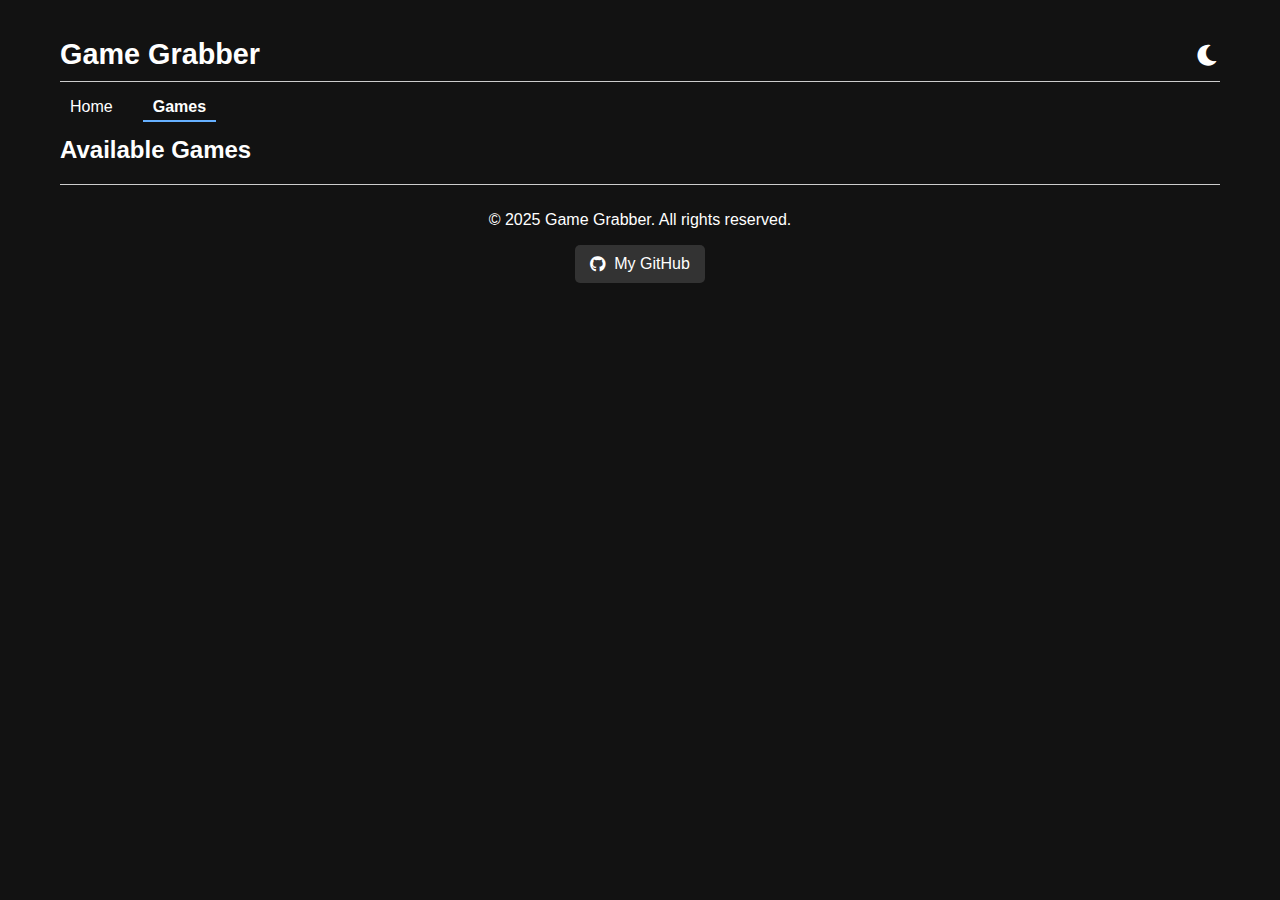
<file: games.html>
<!DOCTYPE html>
<html lang="en">
<head>
    <meta charset="UTF-8">
    <link rel="stylesheet" href="css/style.css">
    <link rel="stylesheet" href="https://cdnjs.cloudflare.com/ajax/libs/font-awesome/6.0.0-beta3/css/all.min.css">
    <meta name="viewport" content="width=device-width, initial-scale=1.0">
    <title>Games - Game Grabber</title>
    <script>
        (function() {
            const currentTheme = localStorage.getItem('theme') || 'dark';
            document.documentElement.className = '';
            document.documentElement.classList.add(`${currentTheme}-theme`);
        })();
    </script>
</head>
<body>
    <div class="container">
        <header>
            <h1>Game Grabber</h1>
            <i id="theme-toggle" class="fas fa-moon"></i>
        </header>
        <nav>
            <ul>
                <li><a href="index.html">Home</a></li>
                <li><a href="games.html" class="active">Games</a></li>
            </ul>
        </nav>
        <section>
            <h2>Available Games</h2>
            <div id="game-cards-container">
                <!-- Game cards will be dynamically loaded here -->
            </div>
        </section>
        <footer>
            <p>© 2025 Game Grabber. All rights reserved.</p>
            <a href="https://github.com/Privett" target="_blank" class="github-button">
                <i class="fab fa-github"></i> My GitHub
            </a>
        </footer>
    </div>
    <script src="js/theme-toggle.js"></script>
    <script src="js/load-games.js"></script>
</body>
</html>
</file>
<file: css/style.css>
* {
    box-sizing: border-box;
}

:where(html) {
    font-family: Arial, sans-serif;
    margin: 0;
    padding: 0;
    transition: background-color 0.3s, color 0.3s;
}

.container {
    max-width: 1200px;
    margin: 0 auto;
    padding: 20px;
    background-color: transparent;
}

header {
    display: flex;
    justify-content: space-between;
    align-items: center;
    padding: 10px 0;
    border-bottom: 1px solid #ccc;
}

header h1 {
    margin: 0;
    font-size: 1.8em;
}

nav ul {
    list-style: none;
    padding: 0;
    display: flex;
}

nav ul li {
    margin-right: 20px;
}

nav ul li a {
    text-decoration: none;
    color: inherit;
    padding: 5px 10px;
    border-radius: 5px;
    transition: background-color 0.3s, color 0.3s;
}

:where(html).light-theme nav ul li a:hover {
    background-color: #e6e6e6;
    color: #333;
}

:where(html).dark-theme nav ul li a:hover {
    background-color: #444;
    color: #fff;
}

nav ul li a.active {
    font-weight: bold;
    position: relative;
}

nav ul li a.active::after {
    content: '';
    position: absolute;
    bottom: -2px;
    left: 0;
    width: 100%;
    height: 2px;
    background-color: #007bff;
}

:where(html).light-theme nav ul li a.active::after {
    background-color: #0056b3;
}

:where(html).dark-theme nav ul li a.active::after {
    background-color: #66b0ff;
}

section {
    margin-top: 20px;
}

footer {
    text-align: center;
    padding: 10px 0;
    border-top: 1px solid #ccc;
    margin-top: 20px;
}

:where(html).light-theme {
    background-color: #ffffff;
    color: #000000;
}

:where(html).dark-theme {
    background-color: #121212;
    color: #ffffff;
}

#theme-toggle {
    cursor: pointer;
    font-size: 24px;
    transition: color 0.3s;
}

#theme-toggle:hover {
    color: #007bff;
}

.game-card {
    background-color: #1e1e1e;
    border: 1px solid #333;
    border-radius: 10px;
    padding: 20px;
    margin: 20px;
    width: 300px;
    height: auto;
    display: inline-block;
    vertical-align: top;
    transition: transform 0.3s ease, box-shadow 0.3s ease;
    position: relative;
    z-index: 1;
    cursor: pointer;
}

.game-card:hover {
    transform: scale(1.05);
    box-shadow: 0 4px 15px rgba(0, 0, 0, 0.2);
}

.game-card::before {
    content: '';
    position: absolute;
    top: 0;
    left: 0;
    right: 0;
    bottom: 0;
    background: rgba(0, 0, 0, 0.5);
    opacity: 0;
    transition: opacity 0.3s ease;
}

.game-card:hover::before {
    opacity: 1;
}

.game-card img {
    display: block;
    margin: 0 auto;
    max-width: 100%;
    height: 150px;
    object-fit: cover;
    border-radius: 10px;
}

.game-card h3 {
    margin-top: 10px;
    font-size: 1.5em;
    white-space: nowrap;
    overflow: hidden;
    text-overflow: ellipsis;
}

.game-card p {
    margin-top: 10px;
    font-size: 1em;
    white-space: normal;
    overflow: hidden;
    text-overflow: ellipsis;
    display: -webkit-box;
    -webkit-line-clamp: 3;
    -webkit-box-orient: vertical;
}

.creator-section {
    margin-top: 40px;
    padding: 20px;
    background-color: #1e1e1e;
    border-radius: 10px;
    border: 1px solid #333;
}

.creator-section h2 {
    margin-bottom: 20px;
    font-size: 1.8em;
}

.creator-info {
    display: flex;
    align-items: center;
}

.creator-avatar {
    width: 100px;
    height: 100px;
    border-radius: 50%;
    margin-right: 20px;
    border: 2px solid #007bff;
}

.creator-description {
    flex: 1;
}

.creator-description p {
    font-size: 1em;
    line-height: 1.6;
}

.github-button {
    display: inline-flex;
    align-items: center;
    padding: 10px 15px;
    background-color: #333;
    color: #fff;
    text-decoration: none;
    border-radius: 5px;
    transition: background-color 0.3s ease;
}

.github-button:hover {
    background-color: #555;
}

.github-button i {
    margin-right: 8px;
}

:where(html).light-theme .creator-section {
    background-color: #f9f9f9;
    border-color: #ddd;
}

:where(html).light-theme .creator-section h2,
:where(html).light-theme .creator-description p {
    color: #000;
}

.platform {
    margin-top: 10px;
    text-align: center;
    font-size: 0.9em;
    color: #888;
}

:where(html).light-theme .platform {
    color: #666;
}

:where(html).light-theme .game-card {
    background-color: #f9f9f9;
    border-color: #ddd;
}

:where(html).light-theme .game-card h3,
:where(html).light-theme .game-card p {
    color: #000;
}

@media (max-width: 768px) {
    .container {
        padding: 10px;
    }

    header {
        justify-content: space-between;
        align-items: center;
        flex-wrap: wrap;
    }

    header h1 {
        font-size: 1.5em;
    }

    #theme-toggle {
        margin-top: 0;
    }

    #theme-toggle:hover {
        color: inherit;
    }

    nav ul {
        margin-top: 10px;
        justify-content: center;
    }

    nav ul li {
        margin-right: 15px;
        margin-bottom: 0;
    }

    nav ul li:last-child {
        margin-right: 0;
    }

    nav ul li a {
        padding: 5px 8px;
        font-size: 0.9em;
    }

    :where(html).light-theme nav ul li a:hover,
    :where(html).dark-theme nav ul li a:hover {
        background-color: inherit;
        color: inherit;
    }

    .game-card {
        width: 100%;
        margin: 10px 0;
        padding: 15px;
        height: auto;
    }

    .game-card:hover {
        transform: none;
        box-shadow: none; 
    }

    .game-card:hover::before {
        opacity: 0;
    }

    .game-card img {
        height: 120px;
    }

    .game-card h3 {
        font-size: 1.2em;
    }

    .game-card p {
        font-size: 0.9em;
    }

    .creator-info {
        flex-direction: column;
        text-align: center;
    }

    .creator-avatar {
        margin-right: 0;
        margin-bottom: 15px;
    }

    .creator-section h2 {
        font-size: 1.5em;
    }

    .github-button:hover {
        background-color: #333;
    }

    footer {
        font-size: 0.9em;
    }
}

@media (max-width: 480px) {
    header h1 {
        font-size: 1.2em;
    }

    #theme-toggle {
        font-size: 20px;
    }

    nav ul li {
        margin-right: 10px;
    }

    nav ul li a {
        padding: 4px 6px;
        font-size: 0.85em;
    }

    .game-card {
        padding: 10px;
    }

    .game-card img {
        height: 100px;
    }

    .game-card h3 {
        font-size: 1em;
    }

    .game-card p {
        font-size: 0.8em;
    }

    .creator-avatar {
        width: 80px;
        height: 80px;
    }

    .creator-description p {
        font-size: 0.9em;
    }
}
</file>
